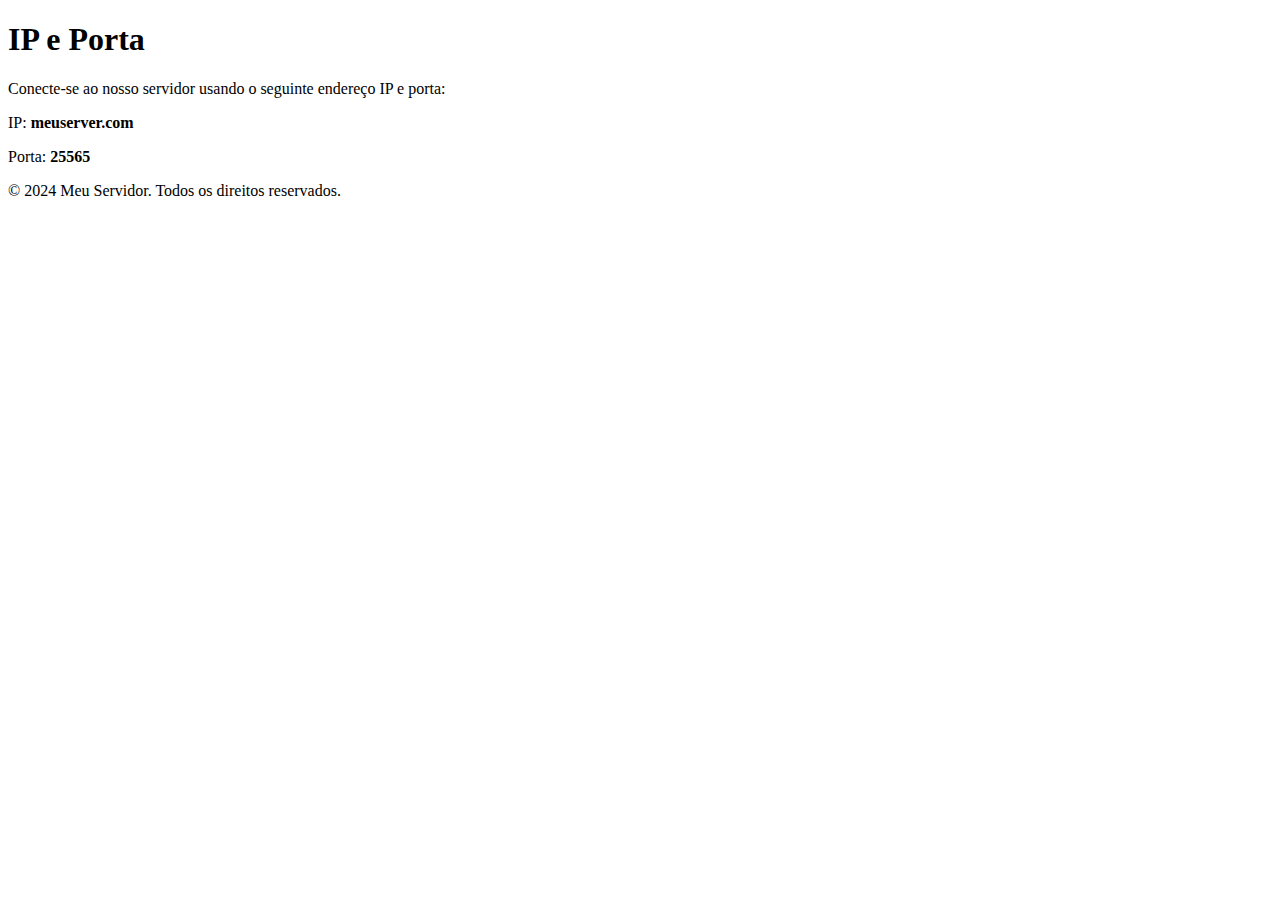
<file: ip-porta.html>
<!DOCTYPE html>
<html lang="pt-br">
<head>
    <meta charset="UTF-8">
    <meta name="viewport" content="width=device-width, initial-scale=1.0">
    <title>IP e Porta - Meu Servidor</title>
    <style>
        /* Estilos CSS podem ser adicionados aqui */
    </style>
</head>
<body>
    <header>
        <h1>IP e Porta</h1>
    </header>
    <main>
        <p>Conecte-se ao nosso servidor usando o seguinte endereço IP e porta:</p>
        <p>IP: <strong>meuserver.com</strong></p>
        <p>Porta: <strong>25565</strong></p>
    </main>
    <footer>
        <p>&copy; 2024 Meu Servidor. Todos os direitos reservados.</p>
    </footer>
</body>
</html>
</file>
